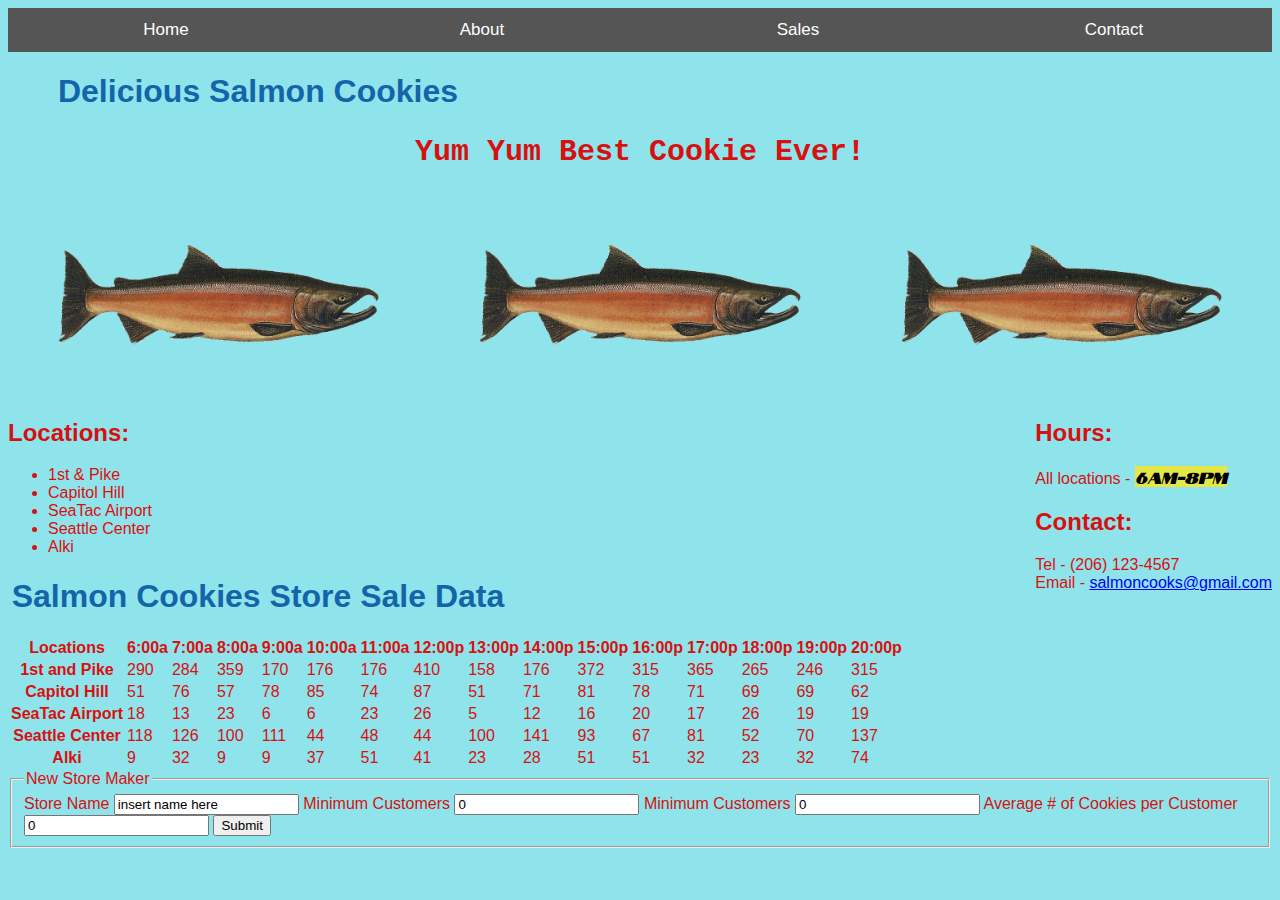
<file: sales.html>
<!DOCTYPE html>
<html lang="en">
<head>
  <meta charset="UTF-8">
  <meta name="viewport" content="width=device-width, initial-scale=1.0">
  <meta http-equiv="X-UA-Compatible" content="ie=edge">
  <title>Salmon Cookies</title>
  <link rel="stylesheet" href="style.css" type="text/css" />
  <link href="https://fonts.googleapis.com/css?family=Notable" rel="stylesheet">
</head>
<body>

<div class="navbar">
  <a class= "actve" href="#home">Home</a>
  <a href="about">About</a>
  <a href="sales">Sales</a>
  <a href="contact">Contact</a>
  </div>


  <div class="header"><h1> Delicious Salmon Cookies</h1></div>

  <div class= "a"> <h2>Yum Yum Best Cookie Ever!</h2></div>

  <div class ="row">
    <div class ="column">
  <img src= "salmon.png" alt="Yum! Salmon Cookies!" style="width: 100%">
  </div>

   <div class="column">
      <img src= "salmon.png" alt="Salmon Cookies!" style="width:100%"></div>
   <div class="column">
      <img src= "salmon.png" alt="Salmon Cookies!" style="width:100%"> </div>
   </div>
  


  <div class="info">
    
    <h2>Hours:</h2>
    <p>All locations - <em>6am-8pm</em></p>
    <h2>Contact:</h2>
    <p>Tel - (206) 123-4567<br>
    Email - <a href="mailto:salmoncooks@gmail.com">salmoncooks@gmail.com</a></p>
  </div>
  <div class="locations"></div>
    <h2>Locations:</h2>
    <ul>
      <li>1st & Pike</li>
      <li>Capitol Hill</li>
      <li>SeaTac Airport</li>
      <li>Seattle Center</li>
      <li>Alki</li>
    </ul>
  <script src="app.js"></script>
</body>
</html>
<h1>Salmon Cookies Store Sale Data</h1>
  <table id="cookTable"></table>
  
  <form id="newCookStoreForm">
    <fieldset>
      <legend>New Store Maker</legend>

      <label for="storeName">Store Name</label>
      <input name="storeName" type="text" value="insert name here"/>

      <label for="minCustomers">Minimum Customers</label>
      <input name="minCustomers" type="number" value="0"/>

      <label for="max-Customers">Minimum Customers</label>
      <input name="max-Customers" type="number" value="0"/>

      <label for="averageCookies">Average # of Cookies per Customer</label>
      <input name="averageCookies" type="number" value="0"/>
      
      <button type="submit">Submit</button>
    </fieldset>
  </form>
  <script src="app.js"></script>
</body>
</html>
</file>
<file: style.css>
.row {
   display: flex;
}
.column{
   flex: 33.%;
   padding: 50px;
} 
div .header {
    text-align: center;
}
body {
    font-family: Georgia, Times, serif;
    background-color:rgb(143, 228, 235);
    color: rgb(216, 16, 16);
  
  }
  h1 {
    width: 500px;
    font-family: "Arial", "Courier New";
    color: rgb(20, 100, 170);
    text-align: center;
 
  }
  div.a {
      text-align: center;
      font-family: 'Courier New', Courier, monospace;
      font-size: 20px;
  }
  .info {
    float: right;
  }
  #dataOne {
    font-family: "Arial", "Verdana", "Helvetica";
    background-color: rgb(233, 55, 35);
    color: orange;
    padding: 1%;
  }
  em {
    font-family: 'Notable';
    background-color: rgb(229, 231, 71);
    color: black;
  }
  
  .locations {
    width: 150px;
    float: right;
  }
  div.scrollmenu {
      background-color: #333;
      overflow:auto
  }
* {box-sizing: border-box}
body{font-family: Arial, Helvetica, sans-serif;}

.navbar {
    width: 100%;
    background-color: #555;
    overflow: auto;
}

  .navbar a {
   float: left;
   padding: 12px;
   color: white;
   text-decoration: none;
   font-size: 17px;
   width: 25%; 
   text-align: center;
  }
  
  .navbar  a:hover {
      background-color: #4CAF50;
  }
  @MEDIA screen and (max-width: 500px) {
      .navbar a{
          float: none;
          display: block;
          width: 100%;
          text-align: left;
      }
  }
</file>
